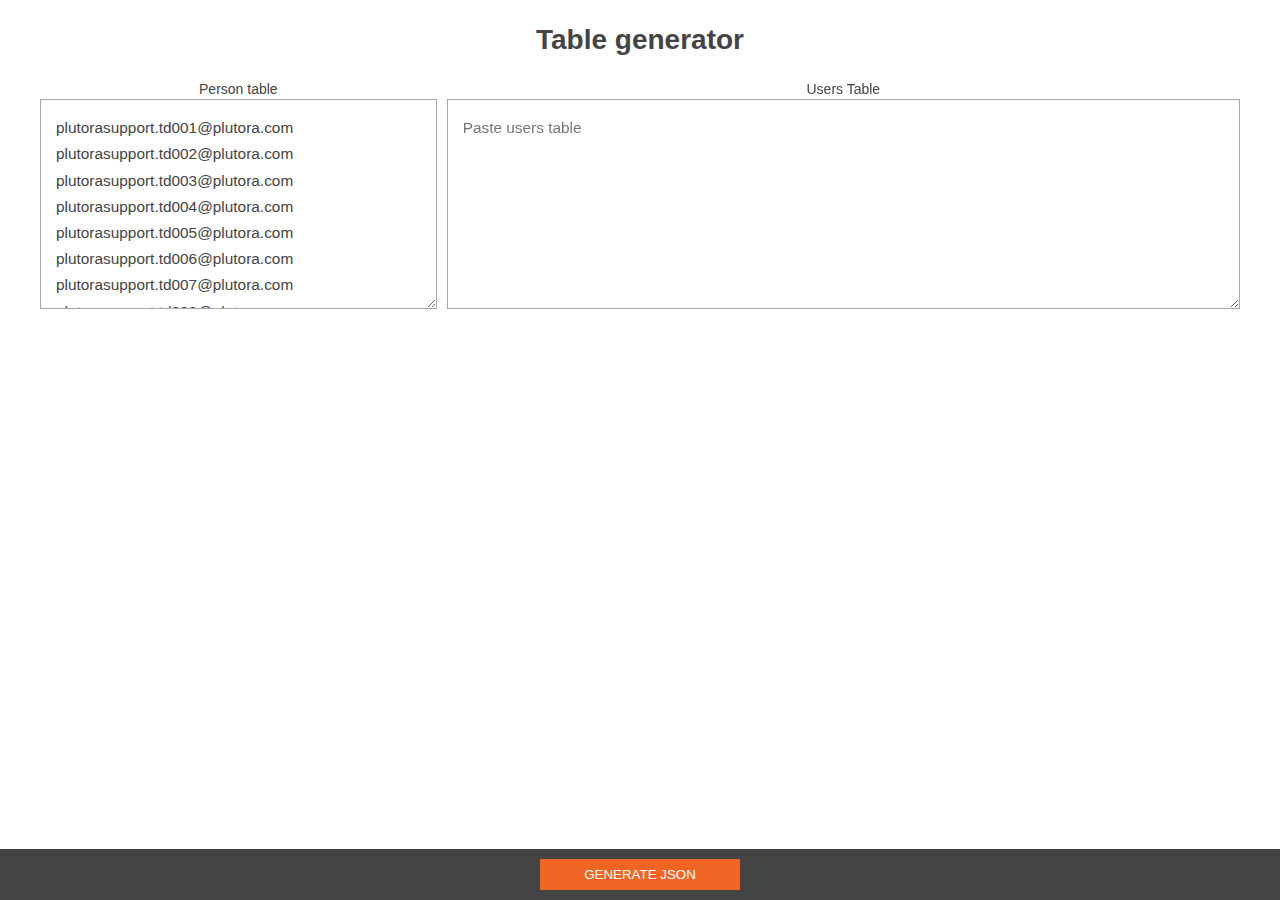
<file: index.html>
<!DOCTYPE html>
<html>
	<head>
		<title>Table Generator</title>
		<meta charset="utf-8">
		<meta name="viewport" content="width=device-width, initial-scale=1">
		<style>
			@charset "UTF-8";
			[ng\:cloak],[ng-cloak],[data-ng-cloak],[x-ng-cloak],.ng-cloak,.x-ng-cloak,.ng-hide:not(.ng-hide-animate) {
				display:none !important;
			}
			ng\:form {
				display:block;
			}
			.ng-animate-shim {
				visibility:hidden;
			}
			.ng-anchor {
				position:absolute;
			}

		</style>
		<link href="css/common.css" rel="stylesheet">
		<link href="css/style.css" rel="stylesheet">
	</head>
<body>
	<div class="wrapper" ng-app="app" ng-controller="generator">
	
		<div class="innerWrapper-main">
			<h1 class="page-title">Table generator</h1>
			<form id="input-form">
				
				<div class="table-grid">
					<div>
						<p>Person table</p>
						<textarea placeholder="Paste person table" ng-change="parsePersonsTable()" ng-model="personString"></textarea>
					</div>
					<div>
						<p>Users Table</p>
						<textarea placeholder="Paste users table" ng-change="parseUsersTable()" ng-model="inputString"></textarea>
					</div>
				</div>
				
				<div class="table_wrapper">
					<table cellpadding="0" cellspacing="0" ng-show="(data.length > 0)?true:false">			
						<tr ng-repeat="x in data">
							<td ng-repeat="y in x"><input type="text" ng-model="y.item"></input></td>
							<td><input type="button" class="remove" value="&times;" title="Remove this row" ng-click="remField($index);" ng-disabled="(data.length <= 1)?true:false"></input></td>
						</tr>
					</table>
				</div>
				
				
				<div class="bottom-cta">
					<input type="button" ng-click="generateJson()" value="Generate JSON"></input>
				</div>
			</form>
		</div>
		
		
		<div id="output" class="pop-up" ng-class="(open_output)?'show':'hide'" ng-cloak>
			<div ng-click="open_output = false;">
				<div class="output_container self-clear" ng-click="stopPropagation($event)">
					<p class="code-copied" ng-class="(showCopied)?'show':'hide'" ng-cloak>Code copied</p>
					<textarea ng-bind="output" id="output_string"></textarea>
					<button class="float-right copy-btn btn" ng-click="copyValue('output_string')">Copy Code</button>
					<button class="float-right copy-btn btn" ng-click="preview()">Preview</button>
				</div>
				
			</div>
		</div>
		
		
		
	</div>
<script src="js/angular.min.js"></script>
<script src="js/main.js"></script>
<script src="persons.js"></script>
</body>
</html>
</file>
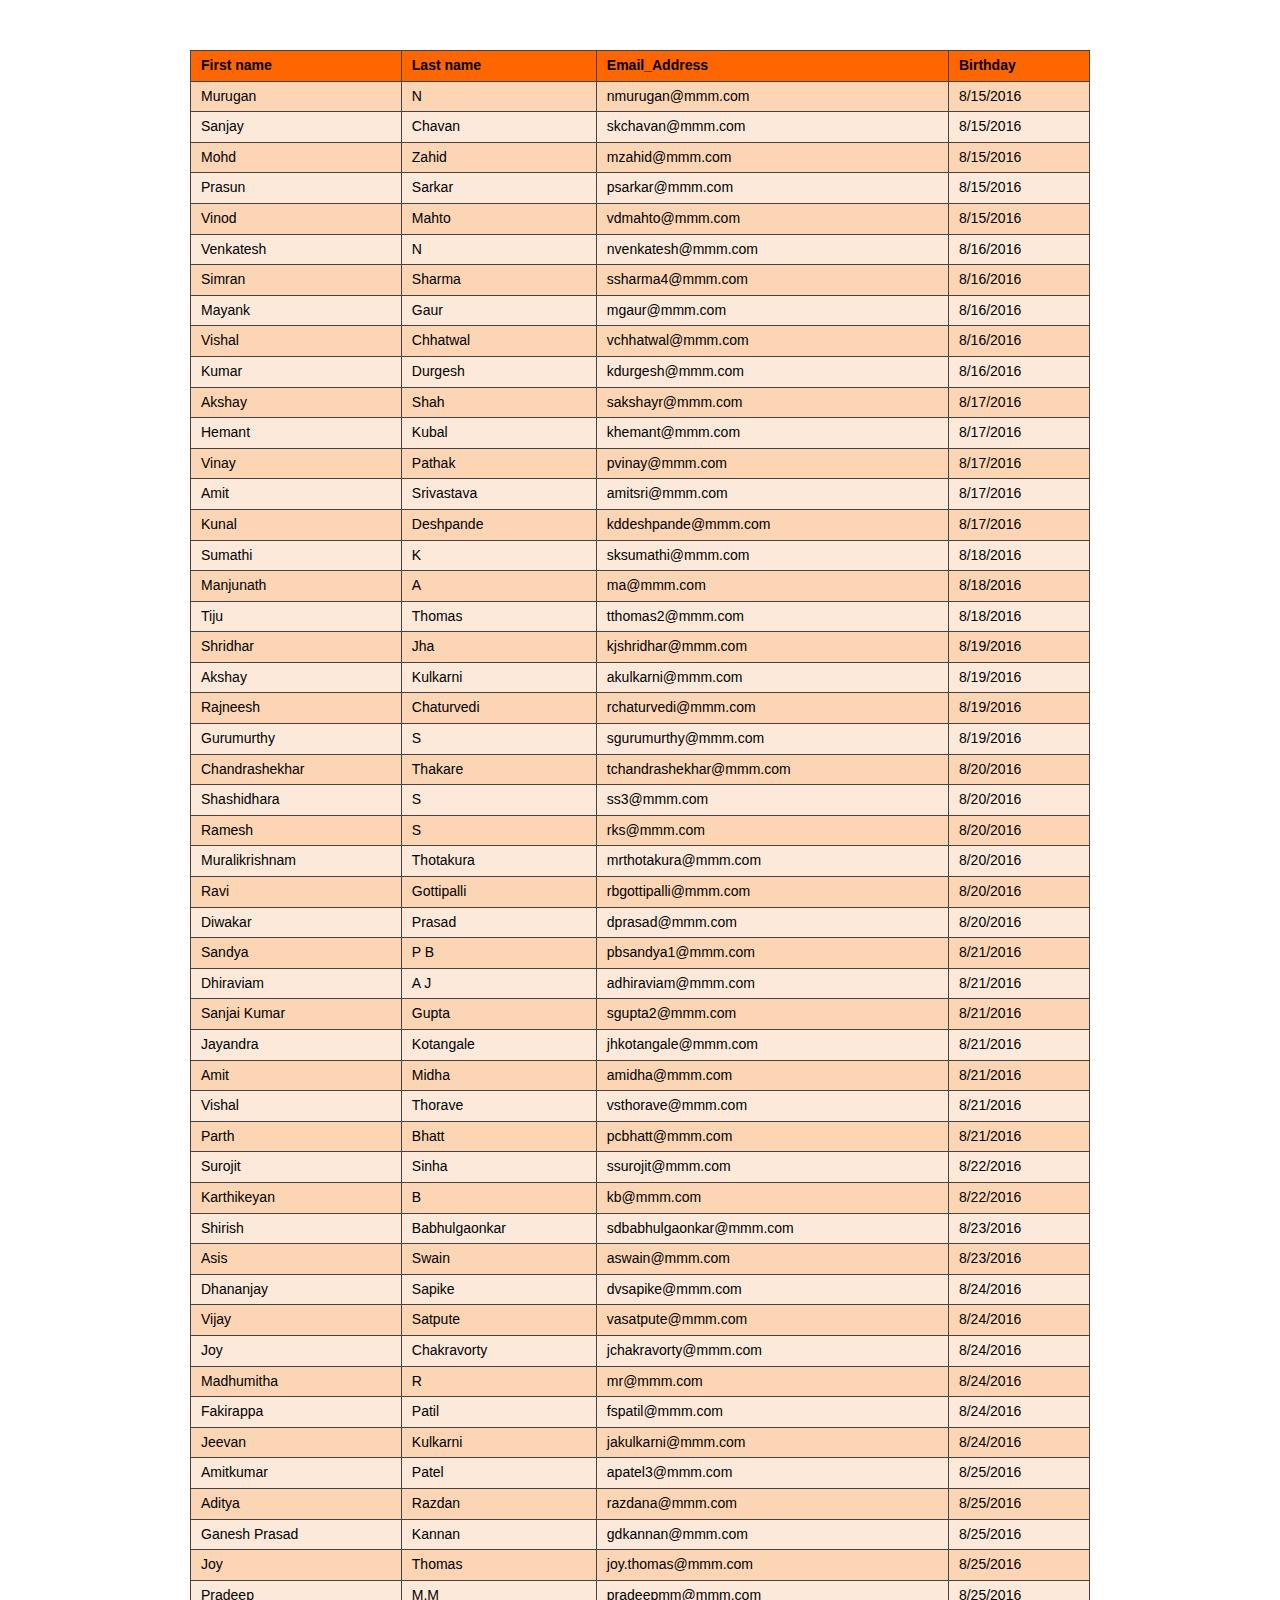
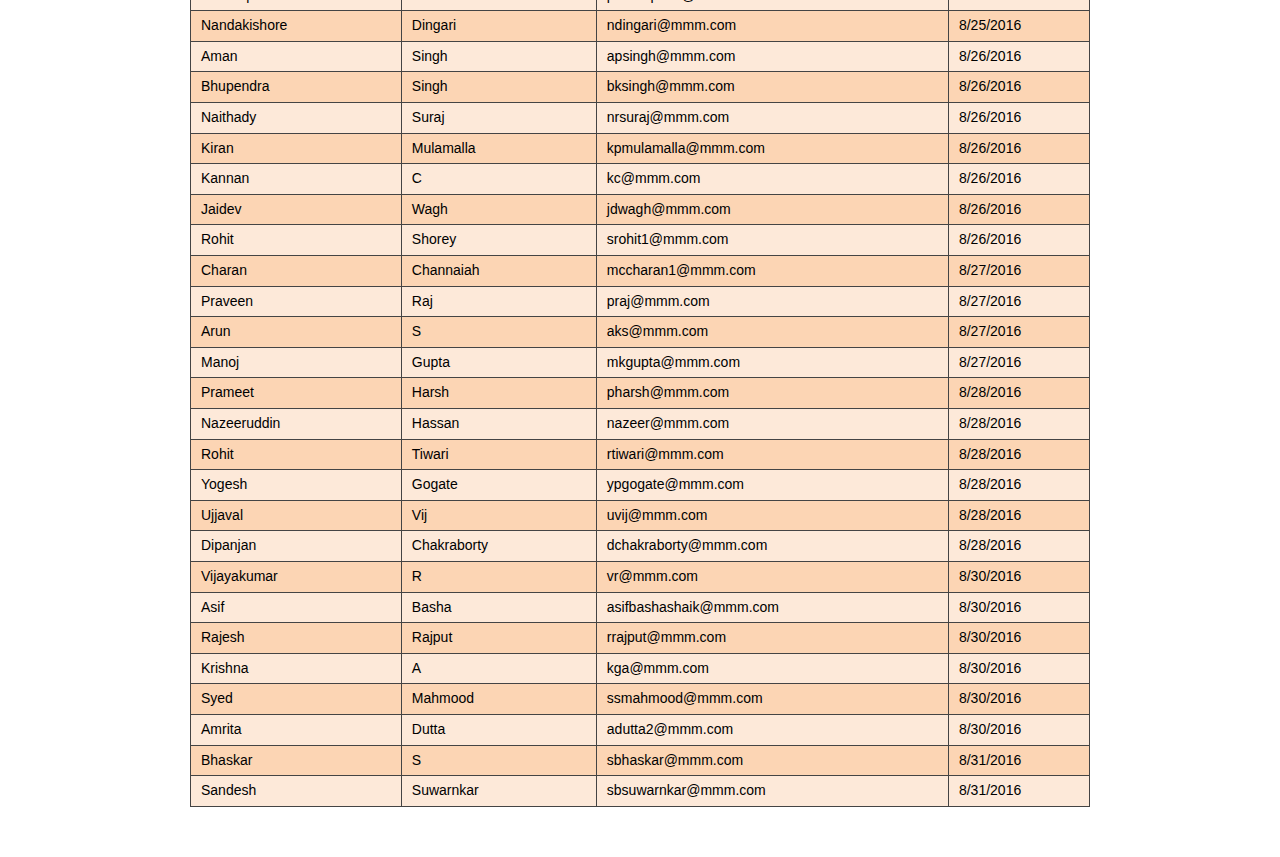
<file: table.html>
<!DOCTYPE html>
<html>
	<head>
		<meta charset="utf-8">
		<meta name="viewport" content="width=device-width, initial-scale=1">
		<style>
body{
  padding: 0px;
	margin: 0px;
	font: 14px/1.4em Arial;
}

table{
	width: 100%;
	max-width: 900px;
	margin: 50px auto;
	border-collapse: collapse;
}
table thead tr{
	background: #ff6600;
	font-weight: bold;
}

table tbody tr:nth-child(even){
	background: #fde9d9;
}

table tbody tr:nth-child(odd){
	background: #fcd5b4;
}

table td{
	padding: 5px 10px;
	border: 1px solid #444;
}
		
		
		</style>
	</head>
	
<body>

<table cellpadding="0" cellspacing="0">
	<thead>
		<tr>
			<td>First name</td><td>Last name</td><td>Email_Address</td><td>Birthday</td>
		</tr>
	</thead>
	<tbody>
		<tr><td>Murugan</td>	<td>N</td>	<td>nmurugan@mmm.com</td> <td>8/15/2016</td></tr>
		<tr><td>Sanjay</td>	<td>Chavan</td>	<td>skchavan@mmm.com</td> <td>8/15/2016</td></tr>
		<tr><td>Mohd</td>	<td>Zahid</td>	<td>mzahid@mmm.com</td> <td>8/15/2016</td></tr>
		<tr><td>Prasun</td>	<td>Sarkar</td>	<td>psarkar@mmm.com</td> <td>8/15/2016</td></tr>
		<tr><td>Vinod</td>	<td>Mahto</td>	<td>vdmahto@mmm.com</td> <td>8/15/2016</td></tr>
		<tr><td>Venkatesh</td>	<td>N</td>	<td>nvenkatesh@mmm.com</td> <td>8/16/2016</td></tr>
		<tr><td>Simran</td>	<td>Sharma</td>	<td>ssharma4@mmm.com</td> <td>8/16/2016</td></tr>
		<tr><td>Mayank</td>	<td>Gaur</td>	<td>mgaur@mmm.com</td> <td>8/16/2016</td></tr>
		<tr><td>Vishal</td>	<td>Chhatwal</td>	<td>vchhatwal@mmm.com</td> <td>8/16/2016</td></tr>
		<tr><td>Kumar</td>	<td>Durgesh</td>	<td>kdurgesh@mmm.com</td> <td>8/16/2016</td></tr>
		<tr><td>Akshay</td>	<td>Shah</td>	<td>sakshayr@mmm.com</td>  <td>8/17/2016</td></tr>
		<tr><td>Hemant</td>	<td>Kubal</td>	<td>khemant@mmm.com</td>  <td>8/17/2016</td></tr>
		<tr><td>Vinay</td>	<td>Pathak</td>	<td>pvinay@mmm.com</td>  <td>8/17/2016</td></tr>
		<tr><td>Amit</td>	<td>Srivastava</td>	<td>amitsri@mmm.com</td>  <td>8/17/2016</td></tr>
		<tr><td>Kunal</td>	<td>Deshpande</td>	<td>kddeshpande@mmm.com</td>  <td>8/17/2016</td></tr>
		<tr><td>Sumathi</td>	<td>K</td>	<td>sksumathi@mmm.com</td>  <td>8/18/2016</td></tr>
		<tr><td>Manjunath</td>	<td>A</td>	<td>ma@mmm.com</td>  <td>8/18/2016</td></tr>
		<tr><td>Tiju</td>	<td>Thomas</td>	<td>tthomas2@mmm.com</td>  <td>8/18/2016</td></tr>
		<tr><td>Shridhar</td>	<td>Jha</td>	<td>kjshridhar@mmm.com</td>  <td>8/19/2016</td></tr>
		<tr><td>Akshay</td>	<td>Kulkarni</td>	<td>akulkarni@mmm.com</td>  <td>8/19/2016</td></tr>
		<tr><td>Rajneesh</td>	<td>Chaturvedi</td>	<td>rchaturvedi@mmm.com</td>  <td>8/19/2016</td></tr>
		<tr><td>Gurumurthy</td>	<td>S</td>	<td>sgurumurthy@mmm.com</td>  <td>8/19/2016</td></tr>
		<tr><td>Chandrashekhar</td>	<td>Thakare</td>	<td>tchandrashekhar@mmm.com</td> <td>8/20/2016</td></tr>
		<tr><td>Shashidhara</td> <td>S</td>	<td>ss3@mmm.com</td>  <td>8/20/2016</td></tr>
		<tr><td>Ramesh</td>	<td>S</td>	<td>rks@mmm.com</td>  <td>8/20/2016</td></tr>
		<tr><td>Muralikrishnam</td>	<td>Thotakura</td>	<td>mrthotakura@mmm.com</td>  <td>8/20/2016</td></tr>
		<tr><td>Ravi</td>	<td>Gottipalli</td>	<td>rbgottipalli@mmm.com</td>  <td>8/20/2016</td></tr>
		<tr><td>Diwakar</td>	<td>Prasad</td>	<td>dprasad@mmm.com</td>  <td>8/20/2016</td></tr>
		<tr><td>Sandya</td>	<td>P B</td>	<td>pbsandya1@mmm.com</td>  <td>8/21/2016</td></tr>
		<tr><td>Dhiraviam</td>	<td>A J</td>	<td>adhiraviam@mmm.com</td>  <td>8/21/2016</td></tr>
		<tr><td>Sanjai Kumar</td> <td>Gupta</td>	<td>sgupta2@mmm.com</td>  <td>8/21/2016</td></tr>
		<tr><td>Jayandra</td>	<td>Kotangale</td>	<td>jhkotangale@mmm.com</td>  <td>8/21/2016</td></tr>
		<tr><td>Amit</td>	<td>Midha</td>	<td>amidha@mmm.com</td>  <td>8/21/2016</td></tr>
		<tr><td>Vishal</td>	<td>Thorave</td>	<td>vsthorave@mmm.com</td>  <td>8/21/2016</td></tr>
		<tr><td>Parth</td>	<td>Bhatt</td>	<td>pcbhatt@mmm.com</td>  <td>8/21/2016</td></tr>
		<tr><td>Surojit</td>	<td>Sinha</td>	<td>ssurojit@mmm.com</td>  <td>8/22/2016</td></tr>
		<tr><td>Karthikeyan</td>	<td>B</td>	<td>kb@mmm.com</td>  <td>8/22/2016</td></tr>
		<tr><td>Shirish</td>	<td>Babhulgaonkar</td>	<td>sdbabhulgaonkar@mmm.com</td>  <td>8/23/2016</td></tr>
		<tr><td>Asis</td>	<td>Swain</td>	<td>aswain@mmm.com</td> <td>8/23/2016</td></tr>
		<tr><td>Dhananjay</td>	<td>Sapike</td>	<td>dvsapike@mmm.com</td>  <td>8/24/2016</td></tr>
		<tr><td>Vijay</td>	<td>Satpute</td>	<td>vasatpute@mmm.com</td>  <td>8/24/2016</td></tr>
		<tr><td>Joy</td>	<td>Chakravorty</td>	<td>jchakravorty@mmm.com</td>  <td>8/24/2016</td></tr>
		<tr><td>Madhumitha</td>	<td>R</td>	<td>mr@mmm.com</td>  <td>8/24/2016</tr>
		<tr><td>Fakirappa</td>	<td>Patil</td>	<td>fspatil@mmm.com</td>  <td>8/24/2016</td></tr>
		<tr><td>Jeevan</td>	<td>Kulkarni</td>	<td>jakulkarni@mmm.com</td>  <td>8/24/2016</td></tr>
		<tr><td>Amitkumar</td>	<td>Patel</td>	<td>apatel3@mmm.com</td>  <td>8/25/2016</td></tr>
		<tr><td>Aditya</td>	<td>Razdan</td>	<td>razdana@mmm.com</td>  <td>8/25/2016</td></tr>
		<tr><td>Ganesh Prasad</td>	<td>Kannan</td>	<td>gdkannan@mmm.com</td>  <td>8/25/2016</td></tr>
		<tr><td>Joy</td>	<td>Thomas</td>	<td>joy.thomas@mmm.com</td>  <td>8/25/2016</td></tr>
		<tr><td>Pradeep</td>	<td>M.M</td>	<td>pradeepmm@mmm.com</td>  <td>8/25/2016</td></tr>
		<tr><td>Nandakishore</td>	<td>Dingari</td>	<td>ndingari@mmm.com</td>  <td>8/25/2016</td></tr>
		<tr><td>Aman</td>	<td>Singh</td>	<td>apsingh@mmm.com</td>  <td>8/26/2016</td></tr>
		<tr><td>Bhupendra</td>	<td>Singh</td>	<td>bksingh@mmm.com</td>  <td>8/26/2016</td></tr>
		<tr><td>Naithady</td>	<td>Suraj</td>	<td>nrsuraj@mmm.com</td>  <td>8/26/2016</td></tr>
		<tr><td>Kiran</td>	<td>Mulamalla</td>	<td>kpmulamalla@mmm.com</td>  <td>8/26/2016</td></tr>
		<tr><td>Kannan</td>	<td>C</td>	<td>kc@mmm.com </td> <td>8/26/2016</td></tr>
		<tr><td>Jaidev</td>	<td>Wagh</td>	<td>jdwagh@mmm.com </td> <td>8/26/2016</td></tr>
		<tr><td>Rohit</td>	<td>Shorey</td>	<td>srohit1@mmm.com</td>  <td>8/26/2016</td></tr>
		<tr><td>Charan</td>	<td>Channaiah</td>	<td>mccharan1@mmm.com</td>  <td>8/27/2016</td></tr>
		<tr><td>Praveen</td>	<td>Raj</td>	<td>praj@mmm.com</td>  <td>8/27/2016</td></tr>
		<tr><td>Arun</td>	<td>S</td>	<td>aks@mmm.com</td>  <td>8/27/2016</td></tr>
		<tr><td>Manoj</td>	<td>Gupta</td>	<td>mkgupta@mmm.com</td>  <td>8/27/2016</td></tr>
		<tr><td>Prameet</td>	<td>Harsh</td>	<td>pharsh@mmm.com</td>  <td>8/28/2016</td></tr>
		<tr><td>Nazeeruddin</td>	<td>Hassan</td>	<td>nazeer@mmm.com</td>  <td>8/28/2016</td></tr>
		<tr><td>Rohit</td>	<td>Tiwari</td>	<td>rtiwari@mmm.com</td>  <td>8/28/2016</td></tr>
		<tr><td>Yogesh</td>	<td>Gogate</td>	<td>ypgogate@mmm.com </td> <td>8/28/2016</td></tr>
		<tr><td>Ujjaval</td>	<td>Vij</td>	<td>uvij@mmm.com</td>  <td>8/28/2016</td></tr>
		<tr><td>Dipanjan</td>	<td>Chakraborty</td>	<td>dchakraborty@mmm.com</td>  <td>8/28/2016</td></tr>
		<tr><td>Vijayakumar</td>	<td>R</td>	<td>vr@mmm.com</td>  <td>8/30/2016</td></tr>
		<tr><td>Asif</td>	<td>Basha</td>	<td>asifbashashaik@mmm.com</td>  <td>8/30/2016</td></tr>
		<tr><td>Rajesh</td>	<td>Rajput</td>	<td>rrajput@mmm.com</td>  <td>8/30/2016</td></tr>
		<tr><td>Krishna</td>	<td>A</td>	<td>kga@mmm.com</td>  <td>8/30/2016</td></tr>
		<tr><td>Syed</td>	<td>Mahmood</td>	<td>ssmahmood@mmm.com</td>  <td>8/30/2016</td></tr>
		<tr><td>Amrita</td>	<td>Dutta</td>	<td>adutta2@mmm.com</td>  <td>8/30/2016</td></tr>
		<tr><td>Bhaskar</td>	<td>S</td>	<td>sbhaskar@mmm.com</td>  <td>8/31/2016</td></tr>
		<tr><td>Sandesh</td>	<td>Suwarnkar</td>	<td>sbsuwarnkar@mmm.com</td>  <td>8/31/2016</td></tr>

	</tbody>
	</table>

</body>	
</html>
</file>
<file: css/common.css>
/*THIS CSS CONTAIN THE NEEDED COMMON CSS ACROSS ALL PAGES*/

* {
    box-sizing: border-box;
	-webkit-box-sizing: border-box;
    -moz-box-sizing: border-box;
    -ms-box-sizing: border-box;
    -o-box-sizing: border-box;
}

body {
	padding: 0px;
	margin: 0px;
	font: 14px/1.4em Arial;
}

button, input[type="button"], input[type="submit"]
{
	cursor: pointer;
}

button::-moz-focus-inner 
{
	border: 0 none;
}

button:active 
{
	outline: medium none;
	padding: 0;
}

button:focus 
{
	outline: medium none;
}

a
{
	text-decoration: none;
	color: inherit;
}

h1, h2, h3, h4, p
{
	margin: auto;
}


img:-moz-loading {
    visibility: hidden;
}

input[type="text"], input[type="button"], input[type="submit"], textarea, button {
    -webkit-appearance: none; /*Safari/Chrome*/
    -moz-appearance: none; /*Firefox*/
    -ms-appearance: none; /*IE*/
    -o-appearance: none; /*Opera*/
    appearance: none;
    -webkit-border-radius: 0;
}

:focus {outline:none;}
::-moz-focus-inner {border:0;}


/*Class for disabling element selection*/
.noselect {
    -webkit-touch-callout: none;
    -webkit-user-select: none;
    -khtml-user-select: none;
    -moz-user-select: none;
    -ms-user-select: none;
    user-select: none;
}

/*Prevent the child's margin moving the parent*/
.parent::before {
  clear: both;
  content: "";
  display: table;
  margin-top: -1px;
  height: 0;
}

.parent::after {
  clear: both;
  content: "";
  display: table;
  margin-top: -1px;
  height: 0;
}

.innerWrapper-main
{
	margin: 0px auto;
	max-width: 1200px;
}

.float-left
{
	float:left;
}

.float-right
{
	float: right;
}

.clear
{
	float: none;
	clear: both;
}

.relative
{
	position: relative;
}

.absolute
{
    position: absolute;
}

/*Text*/
.center-text
{
    text-align: center;
}

/*Block*/
.center-block
{
    margin: 0px auto;
}

.full-dim
{
    height: 100%;
    width: 100%;
}

.full-width
{
	width: 100%;
}

.top-left
{
	top: 0px;
    left: 0px;
}

.half-width {
    width: 50%;
}

.pointer{
    cursor: pointer;
}

.self-clear:after
{
	content: '';
	display: block;
	float: none;
	clear: both;
}

.pop-up
{
    display: none;
    position: fixed;
    width: 100%;
    height: 100%;
    top: 0px;
    left: 0px;
    background-color: rgba(0,0,0,0.5);
}

.pop-up.active, .pop-up.show{
    display: table;
}

.pop-up > div
{
    display: table-cell;
    vertical-align: middle;
}

.btn{
    width: 200px;
    height: 30px;
    border: none;
}
</file>
<file: css/style.css>
body
{
  color: #444;
}
.page-title{
  margin: 30px auto;
  text-align: center;
}

#input-form {
  max-width: 100%;
  margin: 0px auto;
  text-align: center;
}

#input-form .table_wrapper{
  width: 100%;
  margin: 10px 0px 100px 0px;
}

#input-form table{
  padding: 0px;
  border-collapse: collapse;
  width: 100%;
}

#input-form table tr td{
  border: 1px solid #D2D2D2;
}

#input-form table tr td input{
    width: 100%;
}

#input-form table tr:nth-of-type(1) td{
  background: red;
  
}
#input-form table tr:nth-of-type(1) td input{
  color: #fff;
  padding: 12px 10px;
}

#input-form table tr:nth-of-type(1) td input.remove{
  display: none;
}

#input-form input{
  padding: 8px 10px;
  margin: 0px 0px;
  border: none;
  background: transparent;
}

#input-form .bottom-cta{
  position: fixed;
  bottom: 0px;
  left: 0px;
  width: 100%;
  background: #444;
  padding: 10px;
}

#input-form .bottom-cta input{
  min-width: 200px;
}

#input-form .bottom-cta input[type="button"]{
  background: #f06524;
  color: #fff;
  border-color:#f06524;
  text-transform: uppercase;
}

#input-form input[type="button"].remove{
  width: 40px;
  background: transparent;
  color: #222;
  font-size: 1.1em;
}

#input-form .bottom-cta input[type="submit"]{
  background: #06e7ab;
  border-color:#06e7ab;
  margin: 15px auto;
  text-transform: uppercase;
}

#input-form textarea{
  border: 1px solid #aaa;
  padding: 15px;
  width: 100%;
  min-height: 210px;
  font-family: arial;
  color: #444;
  font-size: 1.1em;
  line-height: 1.7em;
  
}

#output div.output_container{
  width: 900px;
  max-width: 100%;
  height: 402px;
  margin: 0px auto;
  background: #fff;
  padding: 2px 25px;
}

#output .code-copied{
  background: green;
  color: #fff;
  padding: 2px 10px;
  text-transform: uppercase;
}

#output .code-copied.show{
  visibility: visible;
}

#output .code-copied.hide{
  visibility: hidden;
}


#output textarea{
  width: 100%;
  border: none;
  height: 330px;
  padding: 19px;
  font-family: arial;
  background: #222;
  color: #fff;
}

#output .btn.copy-btn{
  text-transform: uppercase;
  color: #fff;
  height: 35px;
  border-radius: 10px;
  background: -webkit-linear-gradient(#222, #444, #222); /* For Safari 5.1 to 6.0 */
	background: -o-linear-gradient(#222, #444, #222); /* For Opera 11.1 to 12.0 */
	background: -moz-linear-gradient(#222, #444, #222); /* For Firefox 3.6 to 15 */
	background: linear-gradient(#222, #444, #222);/* Standard syntax (must be last) */
}

#output .btn.copy-btn:active{
  background: #333;
}

.table-grid {
  display: grid;
  grid-gap: 10px;
  grid-template-columns: 1fr 2fr;
}
</file>
